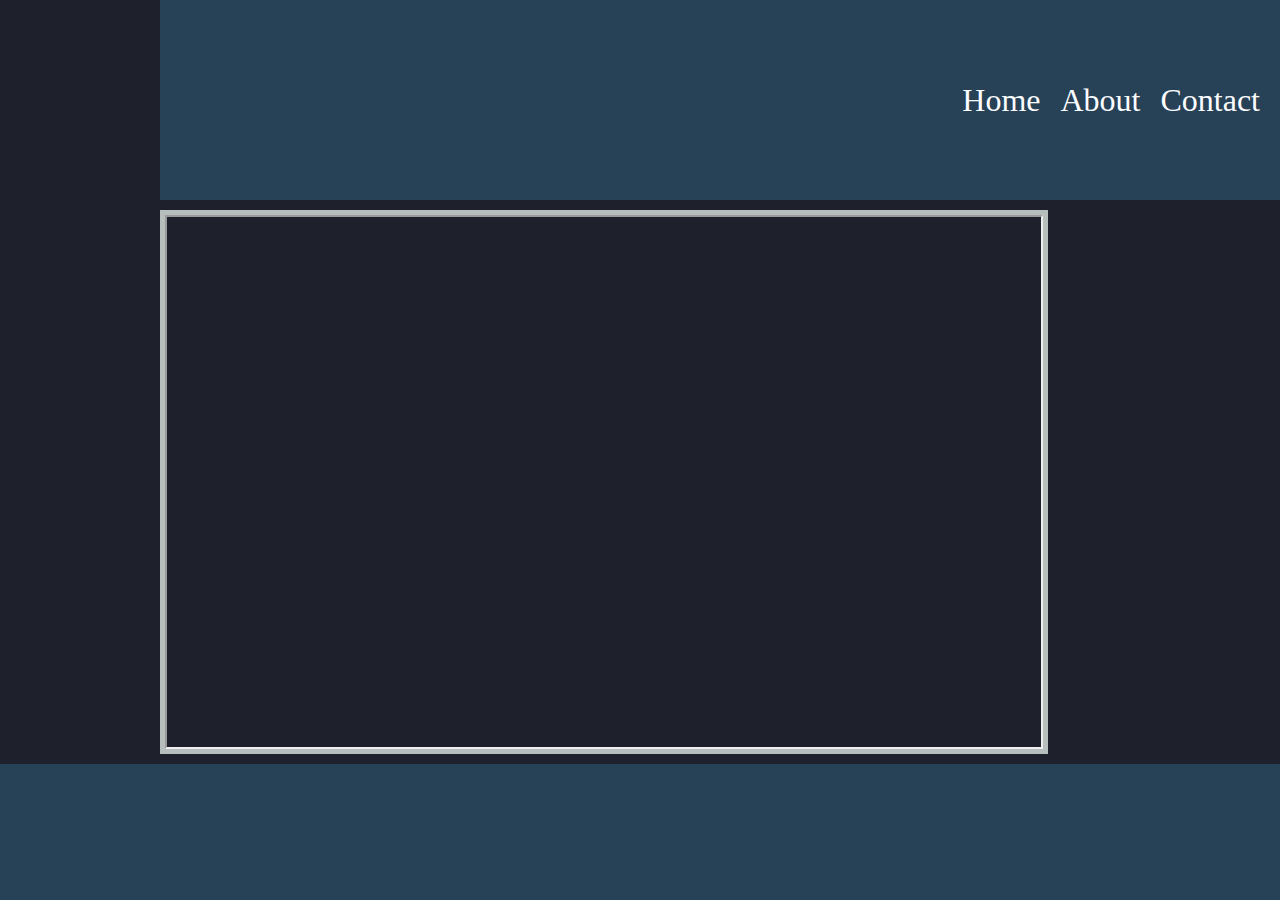
<file: index.html>
<!DOCTYPE html>
<html lang="en">
<head>
    <meta charset="UTF-8">
    <meta name="viewport" content="width=device-width, initial-scale=1.0">
    <link rel="stylesheet" href="https://pro.fontawesome.com/releases/v5.10.0/css/all.css" integrity="sha384-AYmEC3Yw5cVb3ZcuHtOA93w35dYTsvhLPVnYs9eStHfGJvOvKxVfELGroGkvsg+p" crossorigin="anonymous"/>
    <link rel="stylesheet" href="style.css">
    <title>Document</title>
</head>
<body>

    <section id="page">
        <header class="header_class">
            <i class="far fa-newspaper fa-5x"></i>
        </header>
        <nav class="nav_class">
            <ul class="ul_class">
                <li><a href="#">Home</a></li>
                <li><a href="about.html">About</a></li>
                <li><a href="contact.html">Contact</a></li>
            </ul>
        </nav>
        <main>
            <iframe class = "video" src="https://www.youtube.com/embed/MlkdVzBsJn4" allow="accelerometer; autoplay; clipboard-write; encrypted-media; gyroscope; picture-in-picture" allowfullscreen></iframe>
        </main>
        <footer class="footer_class">
            <a href=""><i class="fab fa-youtube fa-5x"></i></a>
            <a href=""><i class="fab fa-twitter fa-5x"></i></a>
            <a href=""><i class="fab fa-instagram fa-5x"></i></a>
        </footer>
      </section>

</body>
</html>
</file>
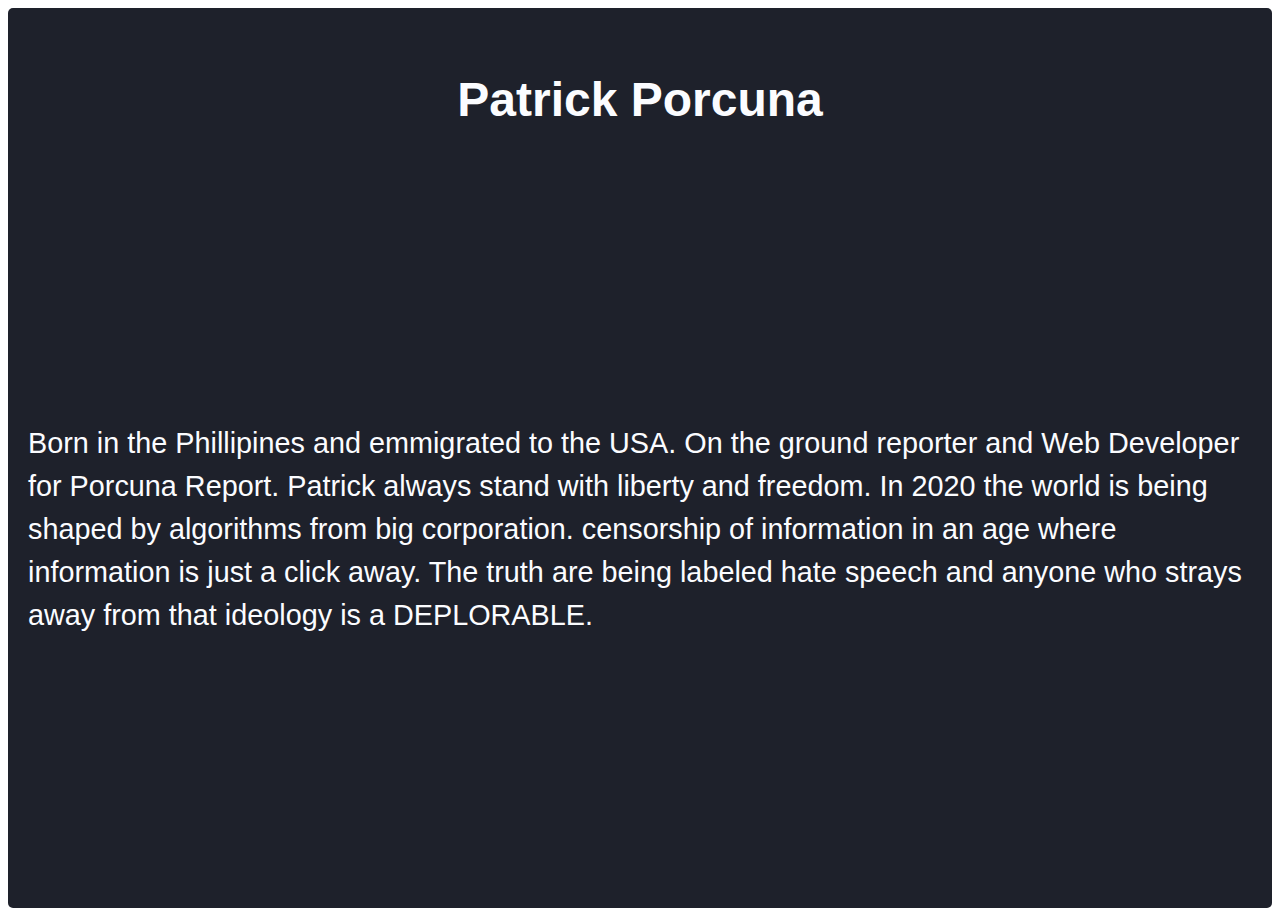
<file: about.html>
<!DOCTYPE html>
<html lang="en">
<head>
    <meta charset="UTF-8">
    <meta name="viewport" content="width=device-width, initial-scale=1.0">
    <link rel="stylesheet" href="about.css">
    <title>Document</title>
</head>
<body>
    <section class="about_class">
        <h1>Patrick Porcuna</h1>
        <p>Born in the Phillipines and emmigrated to the USA. 
        On the ground reporter and Web Developer for Porcuna Report.
        Patrick always stand with liberty and freedom. In 2020 the world is being shaped by algorithms from big corporation.
        censorship of information in an age where information is just a click away. The truth are being labeled hate speech and anyone who strays
        away from that ideology is a DEPLORABLE.
        </p>
    </section>
</body>
</html>
</file>
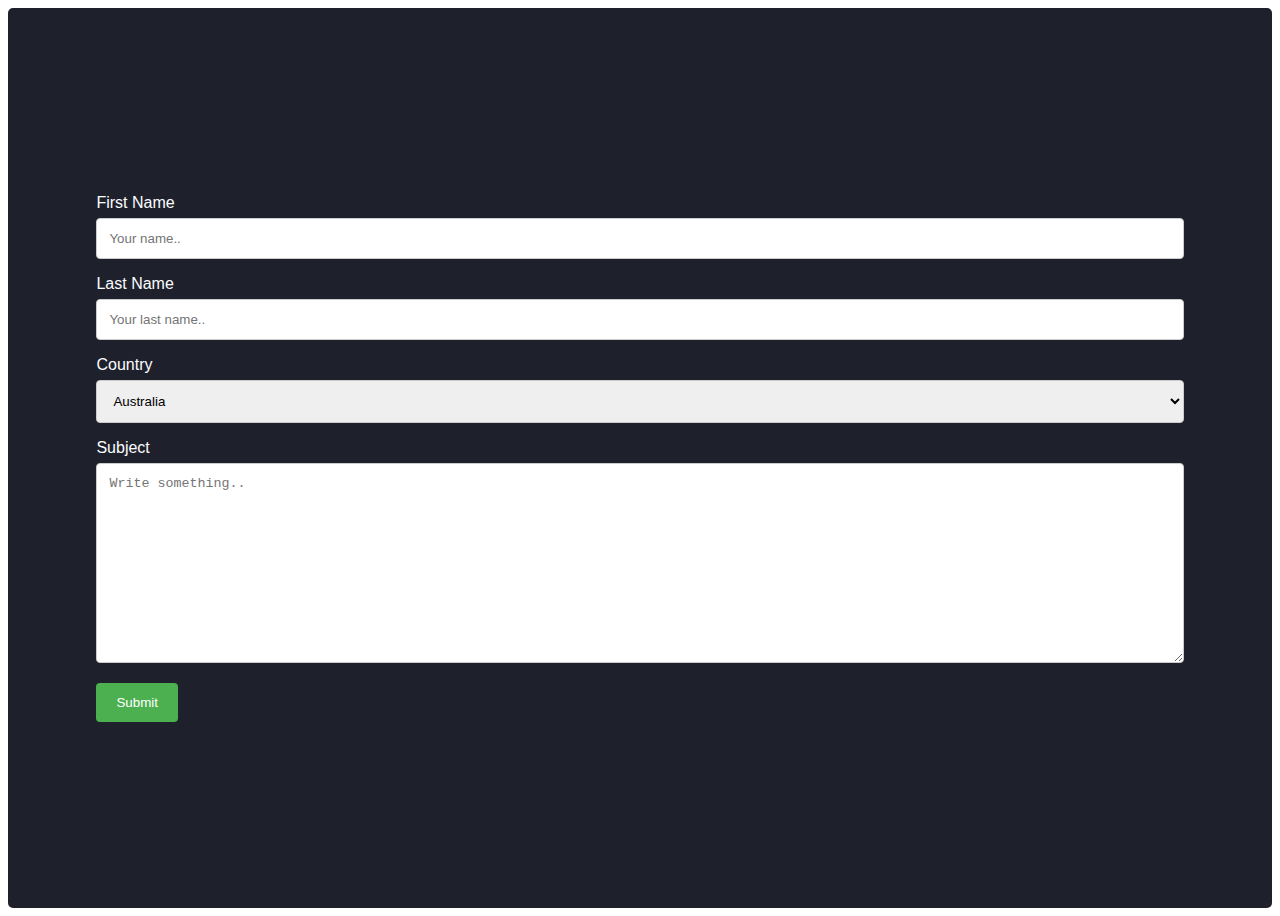
<file: contact.html>
<!DOCTYPE html>
<html lang="en">
<head>
    <meta charset="UTF-8">
    <meta name="viewport" content="width=device-width, initial-scale=1.0">
    <link rel="stylesheet" href="contact.css">
    <title>Document</title>
</head>
<body>
    <div class="container">
        <form action="action_page.php">
      
          <label for="fname">First Name</label>
          <input type="text" id="fname" name="firstname" placeholder="Your name..">
      
          <label for="lname">Last Name</label>
          <input type="text" id="lname" name="lastname" placeholder="Your last name..">
      
          <label for="country">Country</label>
          <select id="country" name="country">
            <option value="australia">Australia</option>
            <option value="canada">Canada</option>
            <option value="usa">USA</option>
          </select>
      
          <label for="subject">Subject</label>
          <textarea id="subject" name="subject" placeholder="Write something.." style="height:200px"></textarea>
      
          <input type="submit" value="Submit">
      
        </form>
      </div>
</body>
</html>
</file>
<file: style.css>
* {
    box-sizing: border-box;
    margin: 0;
    padding: 0;
    --charcoal: #274156;
    --background_white: #D0CCD0;
    --font_color_white: #FBFCFF;
    --red:#F42C04;
}

body {
    background-color: #1E212B;
    color:#F42C04;
}
.header_class {
    display: flex;
    justify-content: center;
    align-self: center;
}

.nav_class {
    display: flex;
    justify-content: flex-end;
    align-items: center;
}
.ul_class {
    list-style-type: none;
    display: flex;
}
.ul_class a {
    margin-right: 20px;
    color: var(--font_color_white);
    font-size: 2rem;
    text-decoration: none;
}
    .ul_class a:hover{
        cursor: pointer;
        opacity: .5;
        color: var(--red);
        text-decoration: underline;
    }


.video {
    width: 100%;
    height: 100%;
}

.footer_class {
    display: flex;
    align-items: center;
    justify-content: center;
}
.footer_class a {
    margin-right: 2rem;
    color: var(--font_color_white);
}
    .footer_class a:hover {
        cursor: pointer;
        opacity: .5;
        color: var(--red);
    } 




#page {
    display: grid;
    width: 100%;
    height: 100vh;
    grid-template-areas: "nav nav"
                         "head head"
                         "main  main"
                         "foot  foot";
    grid-template-rows: .2fr .5fr 2fr .5fr;
    grid-template-columns: 150px 1fr;
    grid-gap: 10px;
  }
  
  #page > header {
    grid-area: head;

  }
  
  #page > nav {
    grid-area: nav;
    background-color: var(--charcoal);
  }
  
  #page > main {
    grid-area: main;
    border: 3px solid var(--background_white);
  }
  
  #page > footer {
    grid-area: foot;
    background-color: var(--charcoal);
  }

@media screen and (min-width:500px){
    #page {
        display: grid;
        width: 100%;
        height: 100vh;
        grid-template-areas: "head nav"
                             "head nav"
                             "main  main"
                             "foot  foot";
        grid-template-rows: .2fr .5fr 2fr .5fr;
        grid-template-columns: 150px 1fr;
        grid-gap: 10px;
      }
      
      #page > header {
        grid-area: head;
      }
      
      #page > nav {
        grid-area: nav;
   
      }
      
      #page > main {
        grid-area: main;
        border: 5px solid rgb(183, 190, 190);
      }
      
      #page > footer {
        grid-area: foot;
        background-color: var(--charcoal);
      }
}

@media screen and (min-width:750px){
    #page {
        display: grid;
        width: 100%;
        height: 100vh;
        grid-template-areas: "head nav nav"
                             "head nav nav"
                             ". main . "
                             "foot  foot foot";
        grid-template-rows: .2fr .5fr 2fr .5fr;
        grid-template-columns: 150px 4fr 1fr;
        grid-gap: 10px;
      }
      
      #page > header {
        grid-area: head;

      }
      
      #page > nav {
        grid-area: nav;

      }
      
      #page > main {
        grid-area: main;
        border: 5px solid rgb(183, 190, 190);
      }
      
      #page > footer {
        grid-area: foot;
        background-color: var(--charcoal);
      }
}
</file>
<file: about.css>
body {
    font-family: Arial, Helvetica, sans-serif;
    --raisin_black:#1E212B;
    --white_text:#FBFCFF;
    line-height: 1.5;
}
* {box-sizing: border-box;}

.about_class {
    border-radius: 5px;
    background-color:var(--raisin_black);
    padding: 20px;
    display: grid;
    height: 100vh;
    color: var(--white_text);
    align-items: center;
    justify-items: center;
    grid-template-rows: .2fr 1fr;
}

h1 {
    font-size: 3rem;
}

p {
    font-size: 1.8rem;
}
</file>
<file: contact.css>
body {
    font-family: Arial, Helvetica, sans-serif;
    --raisin_black:#1E212B;
    --white_text:#FBFCFF;
}
* {box-sizing: border-box;}

input[type=text], select, textarea {
  width: 100%;
  padding: 12px;
  border: 1px solid #ccc;
  border-radius: 4px;
  box-sizing: border-box;
  margin-top: 6px;
  margin-bottom: 16px;
  resize: vertical;
}

input[type=submit] {
  background-color: #4CAF50;
  color: white;
  padding: 12px 20px;
  border: none;
  border-radius: 4px;
  cursor: pointer;
}

input[type=submit]:hover {
  background-color: #45a049;
}

.container {
  border-radius: 5px;
  background-color:var(--raisin_black);
  padding: 20px;
  display: flex;
  align-items: center;
  justify-content: center;
  height: 100vh;
  color: var(--white_text);
}
</file>
